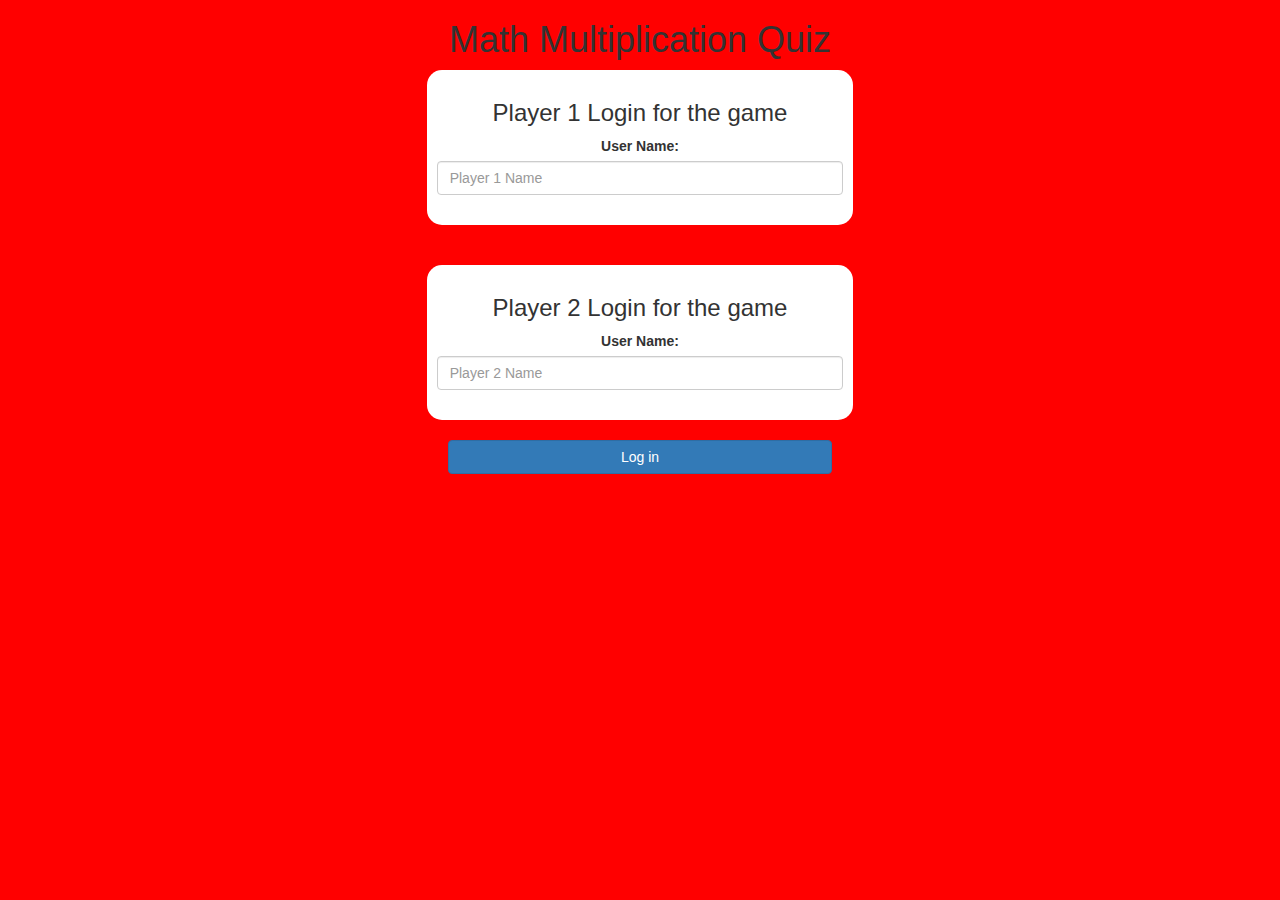
<file: index.html>
<!DOCTYPE html>
<html>
<head>
	<title>Math Multiplication Quiz</title>

<meta name="viewport" content="width=device-width, initial-scale=1">
<link rel="stylesheet" href="https://maxcdn.bootstrapcdn.com/bootstrap/3.4.0/css/bootstrap.min.css">
<script src="https://ajax.googleapis.com/ajax/libs/jquery/3.4.1/jquery.min.js"></script>
<script src="https://maxcdn.bootstrapcdn.com/bootstrap/3.4.0/js/bootstrap.min.js"></script>

<link rel="stylesheet" type="text/css" href="game_login.css">

<script src="game_login.js"></script>
</head>
<body>
<center>
	<h1>Math Multiplication Quiz</h1>
	<div class="col-lg-4 col-sm-8 col-xs-11 login_div1">
		<h3>Player 1 Login for the game</h3>
		<label>User Name:</label>
		<input type="text" id="player1_name_input" class="form-control" placeholder="Player 1 Name">
		<br>
	</div>
	<br>
	<br>
	<div class="col-lg-4 col-sm-8 col-xs-11 login_div1">
		<h3>Player 2 Login for the game</h3>
		<label>User Name:</label>
		<input type="text" id="player2_name_input" class="form-control" placeholder="Player 2 Name">
		<br>
	</div>
	<br>
	<button style="width: 30%;" class="btn btn-primary" onclick="addUser()">Log in</button>
</center>
</body>
</html>
</file>
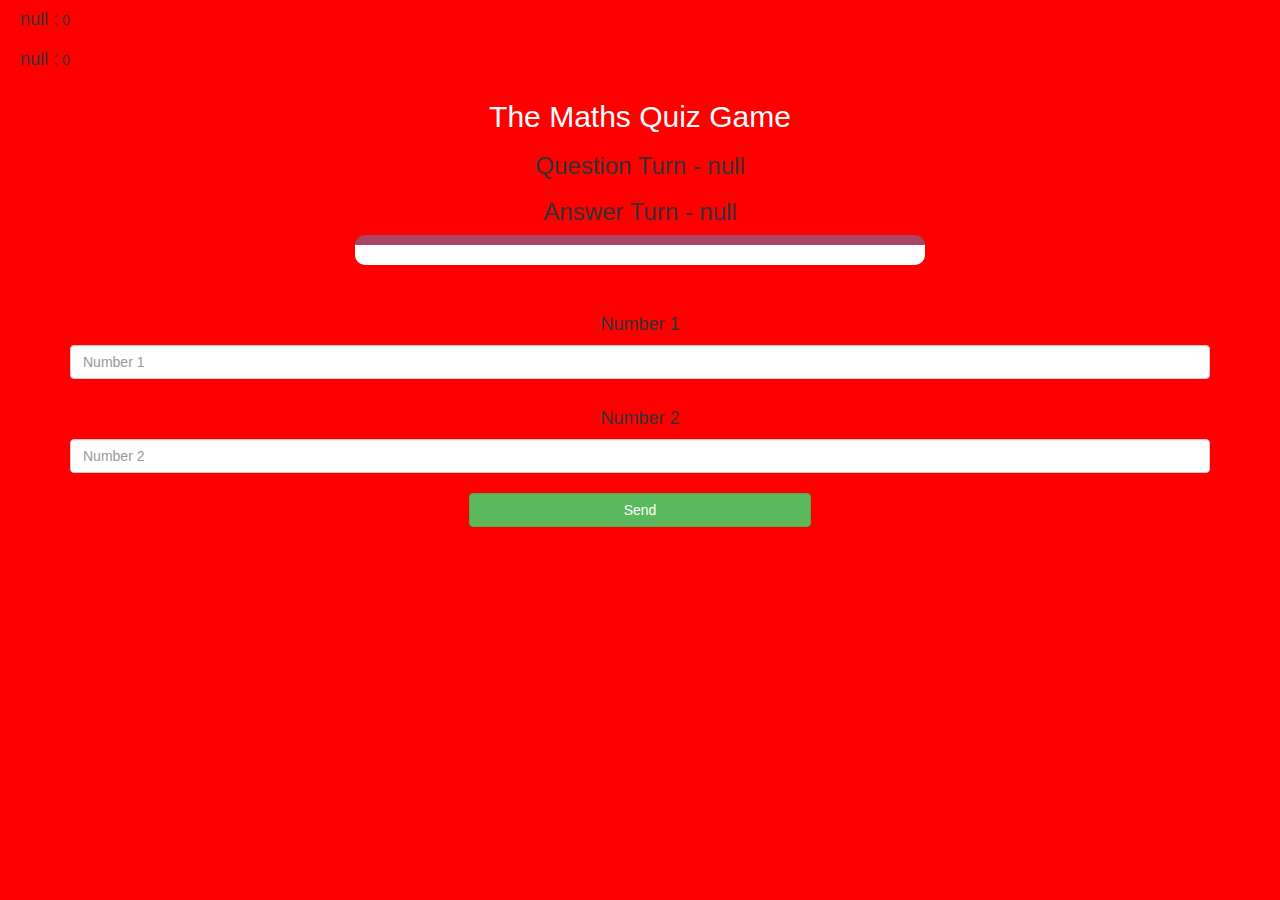
<file: game_page.html>
<!DOCTYPE html>
<html>
<head>
	<title>Math Multiplication Quiz</title>

<meta name="viewport" content="width=device-width, initial-scale=1">
<link rel="stylesheet" href="https://maxcdn.bootstrapcdn.com/bootstrap/3.4.0/css/bootstrap.min.css">
<script src="https://ajax.googleapis.com/ajax/libs/jquery/3.4.1/jquery.min.js"></script>
<script src="https://maxcdn.bootstrapcdn.com/bootstrap/3.4.0/js/bootstrap.min.js"></script>

<link rel="stylesheet" type="text/css" href="game_login.css">
</head>
<body>

<h4 id="player1_name"></h4> <span id="player1_score"></span>
<br>
<h4 id="player2_name"></h4> <span id="player2_score"></span>

<div class="container">
	<center>
		<h2 style="color: white;">The Maths Quiz Game</h2>
        <h3 id="player_question"></h3>
        <h3 id="player_answer"></h3>
		<div id="output" class="col-lg-6"> </div>
		<br>
		<br>
		<h4>Number 1</h4>
        <input type="text" id="number_1" class="form-control" placeholder="Number 1">
		<br>
        <h4>Number 2</h4>
        <input type="text" id="number_2" class="form-control" placeholder="Number 2">
		<br>
        <button onclick="send()" class="btn btn-success" style="width: 30%;">Send</button>
	</center>
</div>

<script src="game_page.js"></script>
</body>
</html>
</file>
<file: game_login.css>
body
{
	background: red ;
}

	.login_div1 , .login_div2
	{
		background: white;
		padding: 10px;
		float: none;
		border-radius: 15px;
	}


#player1_name , #player2_name
{
	display: inline-block;
	margin-left: 20px;
}
#word
{
	width: 60%;
}
#word_display
{
	letter-spacing: 5px;
}
#output
{
background: white;
border-radius: 10px;
border-top: 10px solid #AA4465;
padding: 10px;
float: none;
text-align: left;
}
</file>
